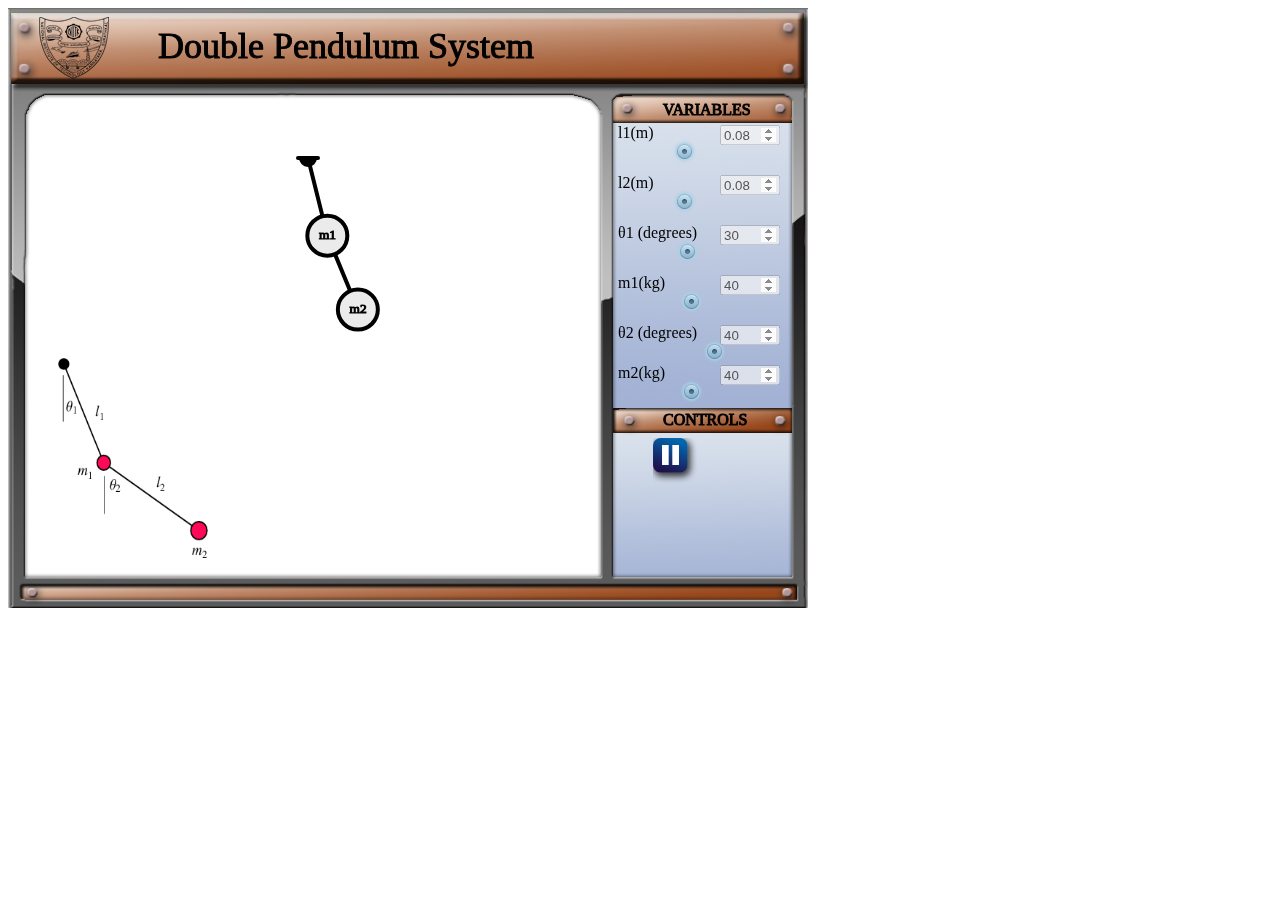
<file: simulation/index.html>
<html>
<head>
  <meta charset="UTF-8">
  <script language="javascript" type="text/javascript" src="js/p5.js"></script>
  <script language="javascript" src="js/p5.dom.js"></script>
  <script language="javascript" type="text/javascript" src="js/sketch.js"></script>
  <script language="javascript" type="text/javascript" src="js/system.js"></script>
  <script language="javascript" type="text/javascript" src="js/graph.js"></script>
  <script language="javascript" type="text/javascript" src="js/dynamic_graphs.js"></script>
  <script language="javascript" type="text/javascript" src="js/Input.js"></script>
  <script language="javascript" type="text/javascript" src="js/buttonIcon.js"></script>
  <script language="javascript" type="text/javascript" src="js/page1.js"></script>
  <script language="javascript" type="text/javascript" src="js/page2.js"></script>
  <script language="javascript" type="text/javascript" src="js/page3.js"></script>
  <script language="javascript" type="text/javascript" src="js/event_handling.js"></script>
  <link rel="stylesheet" href="css/style.css">
  
<style>  

input[type=number]::-webkit-inner-spin-button {
    opacity: 1
}

</style>

</head>

<body>
<script src="../assets/js/iframeResize.js"></script></body>
</html>
</file>
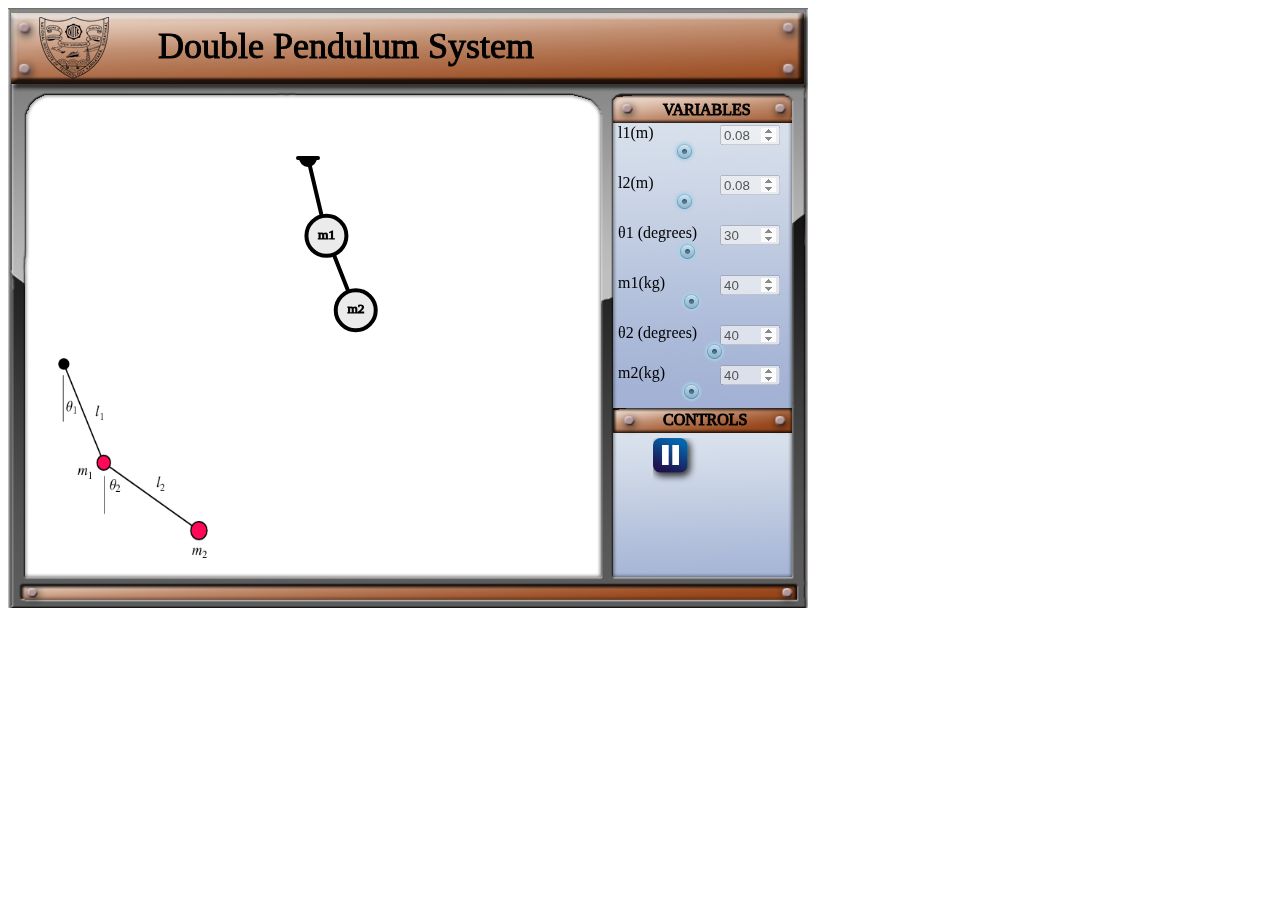
<file: experiment/simulation/index.html>
<html>
<head>
  <meta charset="UTF-8">
  <script language="javascript" type="text/javascript" src="js/p5.js"></script>
  <script language="javascript" src="js/p5.dom.js"></script>
  <script language="javascript" type="text/javascript" src="js/sketch.js"></script>
  <script language="javascript" type="text/javascript" src="js/system.js"></script>
  <script language="javascript" type="text/javascript" src="js/graph.js"></script>
  <script language="javascript" type="text/javascript" src="js/dynamic_graphs.js"></script>
  <script language="javascript" type="text/javascript" src="js/Input.js"></script>
  <script language="javascript" type="text/javascript" src="js/buttonIcon.js"></script>
  <script language="javascript" type="text/javascript" src="js/page1.js"></script>
  <script language="javascript" type="text/javascript" src="js/page2.js"></script>
  <script language="javascript" type="text/javascript" src="js/page3.js"></script>
  <script language="javascript" type="text/javascript" src="js/event_handling.js"></script>
  <link rel="stylesheet" href="css/style.css">
  
<style>  

input[type=number]::-webkit-inner-spin-button {
    opacity: 1
}

</style>

</head>

<body>
</body>
</html>
</file>
<file: simulation/css/style.css>
.slidecontainer {
    width: 100%;
    /* Width of the outside container */
}

/* The slider itself */
.not-allowed {cursor: not-allowed;}
.slider {
    -webkit-appearance: none;
    /* Override default CSS styles */
    appearance: none;
    width: 100%;
    /* Full-width */
    height: 25px;
    /* Specified height */
    background: "white";
    /* Grey background */
    border-radius: 2px;
    outline: none;
    /* Remove outline */
    opacity: 0.8;
    /* Set transparency (for mouse-over effects on hover) */
    -webkit-transition: .2s;
    /* 0.2 seconds transition on hover */
    transition: opacity .2s;
}

/* Mouse-over effects */

.slider:hover {
    opacity: 1;
    /* Fully shown on mouse-over */
}

/* The slider handle (use -webkit- (Chrome, Opera, Safari, Edge) and -moz- (Firefox) to override default look) */

.slider::-webkit-slider-thumb {
    -webkit-appearance: none;
    /* Override default look */
    appearance: none;
    width: 25px;
    /* Set a specific slider handle width */
    height: 25px;
    /* Slider handle height */
    background: transparent url(../images/slider_handles.png) repeat-y 0 0;
    /* Green background */
    cursor: pointer;
    /* Cursor on hover */
}

.slider::-moz-range-thumb {
    width: 25px;
    /* Set a specific slider handle width */
    height: 25px;
    /* Slider handle height */
    background: transparent url(../images/slider_handles.png) repeat-y 0 0;
    /* Green background */
    cursor: pointer;
    /* Cursor on hover */
}
</file>
<file: experiment/simulation/css/style.css>
.slidecontainer {
    width: 100%;
    /* Width of the outside container */
}

/* The slider itself */
.not-allowed {cursor: not-allowed;}
.slider {
    -webkit-appearance: none;
    /* Override default CSS styles */
    appearance: none;
    width: 100%;
    /* Full-width */
    height: 25px;
    /* Specified height */
    background: "white";
    /* Grey background */
    border-radius: 2px;
    outline: none;
    /* Remove outline */
    opacity: 0.8;
    /* Set transparency (for mouse-over effects on hover) */
    -webkit-transition: .2s;
    /* 0.2 seconds transition on hover */
    transition: opacity .2s;
}

/* Mouse-over effects */

.slider:hover {
    opacity: 1;
    /* Fully shown on mouse-over */
}

/* The slider handle (use -webkit- (Chrome, Opera, Safari, Edge) and -moz- (Firefox) to override default look) */

.slider::-webkit-slider-thumb {
    -webkit-appearance: none;
    /* Override default look */
    appearance: none;
    width: 25px;
    /* Set a specific slider handle width */
    height: 25px;
    /* Slider handle height */
    background: transparent url(../images/slider_handles.png) repeat-y 0 0;
    /* Green background */
    cursor: pointer;
    /* Cursor on hover */
}

.slider::-moz-range-thumb {
    width: 25px;
    /* Set a specific slider handle width */
    height: 25px;
    /* Slider handle height */
    background: transparent url(../images/slider_handles.png) repeat-y 0 0;
    /* Green background */
    cursor: pointer;
    /* Cursor on hover */
}
</file>
